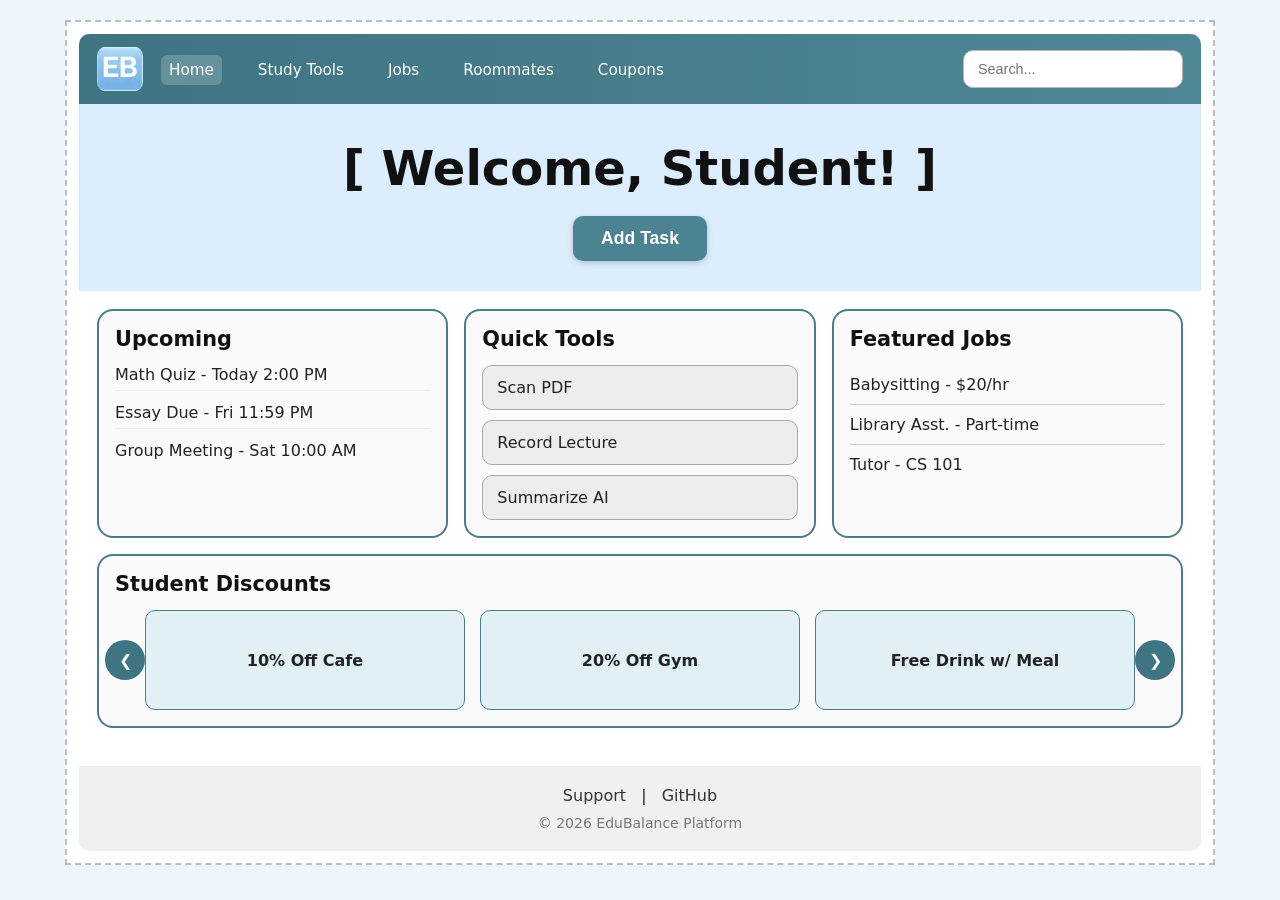
<file: index.html>
<!DOCTYPE html>
<html lang="en">
	<head>
		<meta charset="UTF-8">
		<meta name="viewport" content="width=device-width, initial-scale=1.0">
		<title>Student Dashboard</title>
		<link rel="stylesheet" href="css/styles.css">
	</head>
	<body>

		<div class="page-wrapper">

			<!-- HEADER -->
			<header>
				<div class="logo-container">
					<img src="images/logo.png" alt="EB Logo" class="logo">
				</div>

				<nav aria-label="Main Navigation">
					<ul>
						<li><a href="#" class="active" aria-current="page">Home</a></li>
						<li><a href="#">Study Tools</a></li>
						<li><a href="#">Jobs</a></li>
						<li><a href="#">Roommates</a></li>
						<li><a href="#">Coupons</a></li>
					</ul>
				</nav>

				<label for="search" class="visually-hidden">Search dashboard</label>
				<input
				type="search"
				id="search"
				placeholder="Search..."
				aria-label="Search dashboard content"
				>
			</header>

				<!-- WELCOME BANNER -->
				<section class="hero" aria-labelledby="hero-title">
					<h1 id="hero-title">[ Welcome, Student! ]</h1>
					<button class="add-task-btn" onclick="toggleTaskSection()">Add Task</button>
				</section>

				<!-- ADD TASK SECTION (hidden by default) -->
				<div class="task-section" id="taskSection" style="display:none;">
					<h2>Add a New Task</h2>
					<div class="task-input-area">
						<input type="text" id="taskInput" placeholder="Enter task name...">
						<input type="datetime-local" id="taskDate">
						<button class="add-task-btn" onclick="addTask()">Add</button>
					</div>
					<ul class="task-list" id="taskList"></ul>
				</div>

				<!-- MAIN GRID -->
				<main class="dashboard-grid">

					<section class="upcoming" aria-labelledby="upcoming-title">
						<h2 id="upcoming-title">Upcoming</h2>
						<ul>
							<li>Math Quiz - Today 2:00 PM</li>
							<li>Essay Due - Fri 11:59 PM</li>
							<li>Group Meeting - Sat 10:00 AM</li>
						</ul>
					</section>

					<section class="tools" aria-labelledby="tools-title">
						<h2 id="tools-title">Quick Tools</h2>
						<div class="tool-cards">
							<div class="card">Scan PDF</div>
							<div class="card">Record Lecture</div>
							<div class="card">Summarize AI</div>
						</div>
					</section>

					<section class="jobs" aria-labelledby="jobs-title">
						<h2 id="jobs-title">Featured Jobs</h2>
						<article class="card">Babysitting - $20/hr</article>
						<article class="card">Library Asst. - Part-time</article>
						<article class="card">Tutor - CS 101</article>
					</section>

					<section class="discounts" aria-labelledby="discounts-title">
						<h2 id="discounts-title">Student Discounts</h2>

						<div class="discount-wrapper">
							<button class="arrow left" id="leftBtn" aria-label="Previous discounts">&#10094;</button>

							<div class="discount-viewport">
								<div class="discount-track" id="track">
									<div class="discount-card">10% Off Cafe</div>
									<div class="discount-card">20% Off Gym</div>
									<div class="discount-card">Free Drink w/ Meal</div>
									<div class="discount-card">15% Off Books</div>
									<div class="discount-card">Buy 1 Get 1 Pizza</div>
									<div class="discount-card">Movie Discount</div>
									<div class="discount-card">50% Off Cafe</div>
									<div class="discount-card">30% Off Gym</div>
									<div class="discount-card">Free Drink w/ Meal</div>
									<div class="discount-card">35% Off Books</div>
									<div class="discount-card">Buy 1 Get 1 Pizza</div>
									<div class="discount-card">Movie Discount</div>
									<div class="discount-card">15% Off Cafe</div>
									<div class="discount-card">35% Off Gym</div>
									<div class="discount-card">Free Drink w/ Meal</div>
									<div class="discount-card">65% Off Books</div>
									<div class="discount-card">Buy 1 Get 1 Pizza</div>
									<div class="discount-card">Movie Discount</div>
								</div>
							</div>

							<button class="arrow right" id="rightBtn" aria-label="Next discounts">&#10095;</button>
						</div>
					</section>

				</main>

				<!-- Footer -->
				<footer class="footer">
					<div class="footer-links">
						<a href="support/support.html">Support</a> |
						<a href="https://github.com/Elreezy-max/group4-project-website">GitHub</a>
					</div>
					<p class="footer-text">&copy; 2026 EduBalance Platform</p>
				</footer>
		</div>
	<script src="js/script.js"></script>
	</body>
	</html>
</file>
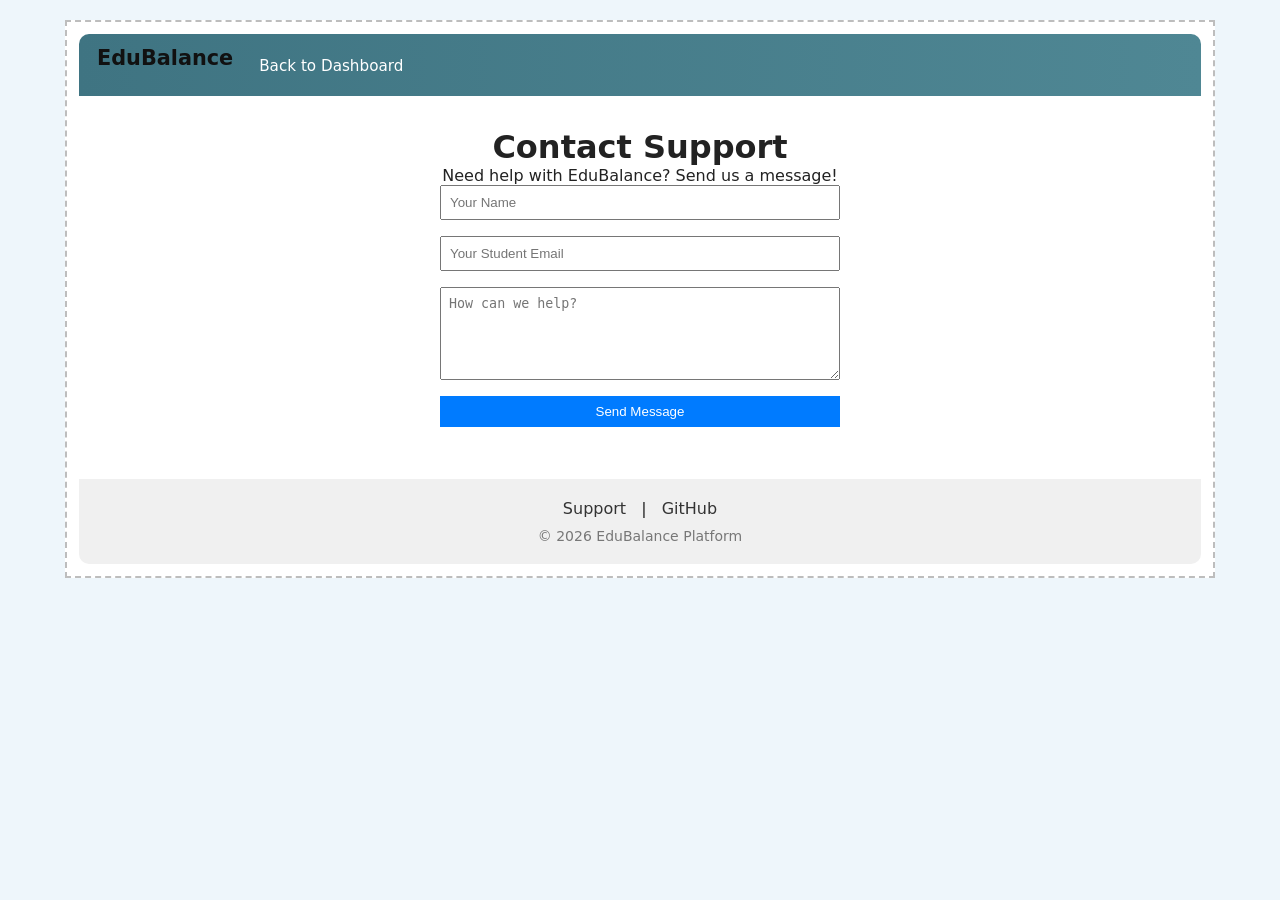
<file: support.html>
<!DOCTYPE html>
<html lang="en">
<head>
    <meta charset="UTF-8">
    <meta name="viewport" content="width=device-width, initial-scale=1.0">
    <title>EduBalance - Support</title>
    <link rel="stylesheet" href="styles.css">
</head>
<body>
    <div class="page-wrapper">
        <header>
            <div class="logo-container">
                <h2>EduBalance</h2>
            </div>
            <nav aria-label="Main Navigation">
                <ul>
                    <li><a href="index.html">Back to Dashboard</a></li>
                </ul>
            </nav>
        </header>
        <main class="support-container" style="padding: 2rem; text-align: center;">
            <h1>Contact Support</h1>
            <p>Need help with EduBalance? Send us a message!</p>
            <form style="max-width: 400px; margin: 0 auto; display: flex; flex-direction: column; gap: 1rem;">
                <input type="text" placeholder="Your Name" required style="padding: 0.5rem;">
                <input type="email" placeholder="Your Student Email" required style="padding: 0.5rem;">
                <textarea placeholder="How can we help?" rows="5" required style="padding: 0.5rem;"></textarea>
                <button type="submit" style="padding: 0.5rem; background: #007bff; color: white; border: none; cursor: pointer;">Send Message</button>
            </form>
        </main>
        <!-- Footer -->
        <footer class="footer">
            <div class="footer-links">
                <a href="support.html">Support</a> |
                <a href="https://github.com/Elreezy-max/group4-project-website">GitHub</a>
            </div>
            <p class="footer-text">&copy; 2026 EduBalance Platform</p>
        </footer>
    </div>
</body>
</html>
</file>
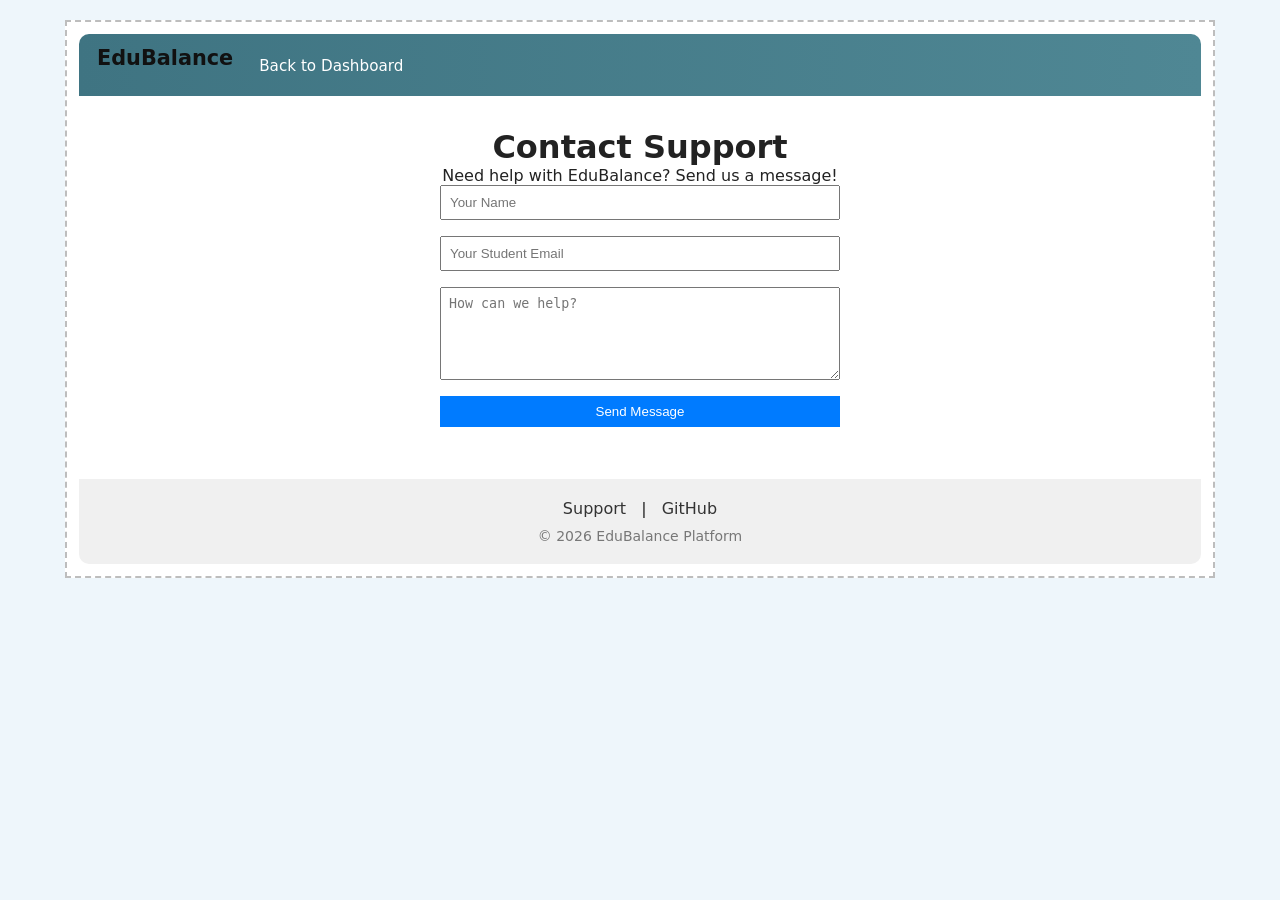
<file: support/support.html>
<!DOCTYPE html>
<html lang="en">
<head>
    <meta charset="UTF-8">
    <meta name="viewport" content="width=device-width, initial-scale=1.0">
    <title>EduBalance - Support</title>
    <link rel="stylesheet" href="../css/styles.css">
</head>
<body>
    <div class="page-wrapper">
        <header>
            <div class="logo-container">
                <h2>EduBalance</h2>
            </div>
            <nav aria-label="Main Navigation">
                <ul>
                    <li><a href="../index.html">Back to Dashboard</a></li>
                </ul>
            </nav>
        </header>
        <main class="support-container" style="padding: 2rem; text-align: center;">
            <h1>Contact Support</h1>
            <p>Need help with EduBalance? Send us a message!</p>
            <form style="max-width: 400px; margin: 0 auto; display: flex; flex-direction: column; gap: 1rem;">
                <input type="text" placeholder="Your Name" required style="padding: 0.5rem;">
                <input type="email" placeholder="Your Student Email" required style="padding: 0.5rem;">
                <textarea placeholder="How can we help?" rows="5" required style="padding: 0.5rem;"></textarea>
                <button type="submit" style="padding: 0.5rem; background: #007bff; color: white; border: none; cursor: pointer;">Send Message</button>
            </form>
        </main>
        <!-- Footer -->
        <footer class="footer">
            <div class="footer-links">
                <a href="support.html">Support</a> |
                <a href="https://github.com/Elreezy-max/group4-project-website">GitHub</a>
            </div>
            <p class="footer-text">&copy; 2026 EduBalance Platform</p>
        </footer>
    </div>
</body>
</html>
</file>
<file: css/styles.css>
/* =========================================
   RESET
   ========================================= */
* {
    margin: 0;
    padding: 0;
    box-sizing: border-box;
}

/* =========================================
   BODY
   ========================================= */
body {
    font-family: system-ui, -apple-system, BlinkMacSystemFont, "Segoe UI", Roboto, sans-serif;
    background-color: #eef6fb;
    color: #222;
    padding: 20px;
}

/* =========================================
   PAGE WRAPPER
   ========================================= */
.page-wrapper {
    max-width: 1150px;
    margin: 0 auto;
    background-color: #ffffff;
    border: 2px dashed #bdbdbd;
    padding: 12px;
}

/* =========================================
   HEADER
   ========================================= */
header {
    background: linear-gradient(to right, #3f7482, #4f8794);
    padding: 12px 18px;
    display: grid;
    grid-template-columns: auto 1fr 220px;
    align-items: center;
    gap: 18px;
    border-radius: 10px 10px 0 0;
}

.logo-container {
    display: flex;
    align-items: center;
}

.logo {
    width: 46px;
    height: 46px;
    object-fit: contain;
    border-radius: 10px;
}

/* =========================================
   NAV
   ========================================= */
nav ul {
    display: flex;
    align-items: center;
    list-style: none;
    gap: 28px;
    flex-wrap: wrap;
}

nav a {
    text-decoration: none;
    color: #ffffff;
    font-size: 0.95rem;
    padding: 6px 8px;
    border-radius: 6px;
    transition: background-color 0.2s ease;
}

nav a.active {
    background-color: rgba(255, 255, 255, 0.2);
}

nav a:hover {
    background-color: rgba(255, 255, 255, 0.16);
}

/* =========================================
   SEARCH
   ========================================= */
input[type="search"] {
    width: 100%;
    padding: 10px 14px;
    border: 1px solid #b7b7b7;
    border-radius: 10px;
    background-color: #ffffff;
    font-size: 0.9rem;
}

input[type="search"]:focus {
    outline: 2px solid #3f7482;
    outline-offset: 2px;
}

/* =========================================
   ACCESSIBILITY
   ========================================= */
.visually-hidden {
    position: absolute;
    width: 1px;
    height: 1px;
    overflow: hidden;
    clip: rect(0, 0, 0, 0);
    white-space: nowrap;
}

/* =========================================
   HERO
   ========================================= */
.hero {
    background-color: #dceefd;
    text-align: center;
    padding: 36px 20px 30px;
    border-left: 1px solid #d7e6f0;
    border-right: 1px solid #d7e6f0;
}

.hero h1 {
    font-size: 3rem;
    font-weight: 800;
    color: #111;
    margin-bottom: 20px;
}

/* =========================================
   BUTTON
   ========================================= */
.add-task-btn {
    background-color: #4c8390;
    color: #ffffff;
    border: none;
    border-radius: 10px;
    padding: 12px 28px;
    font-size: 1.1rem;
    font-weight: 700;
    box-shadow: 0 2px 6px rgba(0, 0, 0, 0.2);
    cursor: pointer;
    transition: transform 0.2s ease, box-shadow 0.2s ease;
}

.add-task-btn:hover {
    transform: translateY(-2px);
    box-shadow: 0 6px 12px rgba(0, 0, 0, 0.15);
}

/* =========================================
   TASK SECTION
   ========================================= */
.task-section {
    background: #fff;
    border: 1px solid #cdd4da;
    border-left: 1px solid #d7e6f0;
    border-right: 1px solid #d7e6f0;
    padding: 20px 24px;
}

.task-section h2 {
    font-size: 1.2rem;
    font-weight: 700;
    margin-bottom: 14px;
    color: #111;
}

.task-input-area {
    display: flex;
    gap: 10px;
    margin-bottom: 16px;
    flex-wrap: wrap;
}

.task-input-area input[type="text"],
.task-input-area input[type="datetime-local"] {
    padding: 9px 12px;
    border: 1px solid #cdd4da;
    border-radius: 6px;
    font-size: 13px;
    font-family: inherit;
    outline: none;
}

.task-input-area input[type="text"] {
    flex: 1;
}

.task-input-area input[type="text"]:focus,
.task-input-area input[type="datetime-local"]:focus {
    border-color: #2e7d7a;
}

.task-list {
    list-style: none;
    display: flex;
    flex-direction: column;
    gap: 10px;
}

.task-item {
    display: flex;
    align-items: center;
    gap: 8px;
    font-size: 13px;
    padding: 6px 0;
    border-bottom: 1px solid #eee;
}

.task-item:last-child {
    border-bottom: none;
}

.task-item input[type="checkbox"] {
    width: 14px;
    height: 14px;
    accent-color: #2e7d7a;
    cursor: pointer;
}

.task-item label {
    cursor: pointer;
}

.task-item.done label {
    text-decoration: line-through;
    color: #999;
}

/* =========================================
   MAIN GRID
   ========================================= */
.dashboard-grid {
    display: grid;
    grid-template-columns: 1fr 1fr 1fr;
    grid-template-areas:
        "upcoming tools jobs"
        "discounts discounts discounts";
    gap: 16px;
    padding: 18px;
    background-color: #ffffff;
}

/* =========================================
   PANELS
   ========================================= */
.upcoming,
.tools,
.jobs,
.discounts {
    background-color: #fbfbfb;
    border: 2px solid #4b7d87;
    border-radius: 16px;
    padding: 16px;
}

.upcoming { grid-area: upcoming; }
.tools { grid-area: tools; }
.jobs { grid-area: jobs; }
.discounts { grid-area: discounts; }

h2 {
    font-size: 1.3rem;
    margin-bottom: 14px;
    color: #111;
}

/* =========================================
   UPCOMING
   ========================================= */
.upcoming ul {
    list-style: none;
    display: grid;
    gap: 12px;
}

.upcoming li {
    font-size: 1rem;
    padding-bottom: 6px;
    border-bottom: 1px solid #eee;
}

.upcoming li:last-child {
    border-bottom: none;
}

/* =========================================
   TOOL CARDS
   ========================================= */
.tool-cards {
    display: grid;
    gap: 10px;
}

.tools .card {
    background-color: #ededed;
    border: 1px solid #a9a9a9;
    border-radius: 10px;
    padding: 12px 14px;
    cursor: pointer;
    transition: transform 0.2s ease, border-color 0.2s ease, box-shadow 0.2s ease;
}

.tools .card:hover {
    transform: translateY(-3px);
    border-color: #3f7482;
    box-shadow: 0 4px 8px rgba(0, 0, 0, 0.08);
}

/* =========================================
   JOB CARDS
   ========================================= */
.jobs .card {
    background: transparent;
    border: none;
    border-bottom: 1px solid #cfcfcf;
    border-radius: 0;
    padding: 10px 0;
    margin: 0;
    display: block;
}

.jobs .card:last-child {
    border-bottom: none;
}

/* =========================================
   STUDENT DISCOUNTS
   ========================================= */
.discounts {
    width: 100%;
    overflow: hidden;
}

.discount-wrapper {
    position: relative;
    display: flex;
    align-items: center;
    padding: 0 30px;
}

.discount-viewport {
    overflow: hidden;
    width: 100%;
}

.discount-track {
    display: flex;
    gap: 15px;
    transition: transform 0.3s ease;
}

.discount-card {
    flex: 0 0 calc((100% - 30px) / 3);
    height: 100px;
    background: #e0f0f5;
    border: 1px solid #4b7d87;
    border-radius: 10px;
    display: flex;
    align-items: center;
    justify-content: center;
    font-weight: bold;
    text-align: center;
    padding: 10px;
    box-sizing: border-box;
    cursor: pointer;
    transition: transform 0.2s ease, box-shadow 0.2s ease;
}

.discount-card:hover {
    transform: translateY(-3px);
    box-shadow: 0 4px 8px rgba(0, 0, 0, 0.1);
}

/* =========================================
   ARROWS
   ========================================= */
.arrow {
    position: absolute;
    top: 50%;
    transform: translateY(-50%);
    background: #3f7482;
    color: white;
    border: none;
    width: 40px;
    height: 40px;
    border-radius: 50%;
    cursor: pointer;
    z-index: 2;
    font-size: 1rem;
    transition: background 0.2s ease;
}

.arrow:hover {
    background: #2f5f6b;
}

.arrow.left {
    left: -10px;
}

.arrow.right {
    right: -10px;
}

/* =========================================
   FOOTER
   ========================================= */
.footer {
    margin-top: 20px;
    padding: 20px;
    text-align: center;
    background: #f0f0f0;
    border-radius: 0 0 10px 10px;
}

.footer-links {
    margin-bottom: 10px;
}

.footer-links a {
    margin: 0 10px;
    text-decoration: none;
    color: #333;
}

.footer-links a:hover {
    text-decoration: underline;
}

.footer-text {
    font-size: 14px;
    color: #777;
}

/* =========================================
   RESPONSIVE — TABLET
   ========================================= */
@media (max-width: 900px) {
    header {
        grid-template-columns: 1fr;
        gap: 12px;
        text-align: center;
    }

    nav ul {
        justify-content: center;
        gap: 14px;
    }

    .hero h1 {
        font-size: 2.2rem;
    }

    .dashboard-grid {
        grid-template-columns: 1fr;
        grid-template-areas:
            "upcoming"
            "tools"
            "jobs"
            "discounts";
    }

    .discount-card {
        flex: 0 0 calc((100% - 15px) / 2);
    }
}

/* =========================================
   RESPONSIVE — MOBILE
   ========================================= */
@media (max-width: 600px) {
    body {
        padding: 10px;
    }

    .hero h1 {
        font-size: 1.8rem;
    }

    nav ul {
        flex-direction: column;
        gap: 8px;
    }

    .task-input-area {
        flex-direction: column;
    }

    .task-input-area input,
    .task-input-area button {
        width: 100%;
    }

    .discount-card {
        flex: 0 0 100%;
    }
}
</file>
<file: styles.css>
/* =========================================
   RESET
   ========================================= */
* {
    margin: 0;
    padding: 0;
    box-sizing: border-box;
}

/* =========================================
   BODY
   ========================================= */
body {
    font-family: system-ui, -apple-system, BlinkMacSystemFont, "Segoe UI", Roboto, sans-serif;
    background-color: #eef6fb;
    color: #222;
    padding: 20px;
}

/* =========================================
   PAGE WRAPPER
   ========================================= */
.page-wrapper {
    max-width: 1150px;
    margin: 0 auto;
    background-color: #ffffff;
    border: 2px dashed #bdbdbd;
    padding: 12px;
}

/* =========================================
   HEADER
   ========================================= */
header {
    background: linear-gradient(to right, #3f7482, #4f8794);
    padding: 12px 18px;
    display: grid;
    grid-template-columns: auto 1fr 220px;
    align-items: center;
    gap: 18px;
    border-radius: 10px 10px 0 0;
}

.logo-container {
    display: flex;
    align-items: center;
}

.logo {
    width: 46px;
    height: 46px;
    object-fit: contain;
    border-radius: 10px;
}

/* =========================================
   NAV
   ========================================= */
nav ul {
    display: flex;
    align-items: center;
    list-style: none;
    gap: 28px;
    flex-wrap: wrap;
}

nav a {
    text-decoration: none;
    color: #ffffff;
    font-size: 0.95rem;
    padding: 6px 8px;
    border-radius: 6px;
    transition: background-color 0.2s ease;
}

nav a.active {
    background-color: rgba(255, 255, 255, 0.2);
}

nav a:hover {
    background-color: rgba(255, 255, 255, 0.16);
}

/* =========================================
   SEARCH
   ========================================= */
input[type="search"] {
    width: 100%;
    padding: 10px 14px;
    border: 1px solid #b7b7b7;
    border-radius: 10px;
    background-color: #ffffff;
    font-size: 0.9rem;
}

input[type="search"]:focus {
    outline: 2px solid #3f7482;
    outline-offset: 2px;
}

/* =========================================
   ACCESSIBILITY
   ========================================= */
.visually-hidden {
    position: absolute;
    width: 1px;
    height: 1px;
    overflow: hidden;
    clip: rect(0, 0, 0, 0);
    white-space: nowrap;
}

/* =========================================
   HERO
   ========================================= */
.hero {
    background-color: #dceefd;
    text-align: center;
    padding: 36px 20px 30px;
    border-left: 1px solid #d7e6f0;
    border-right: 1px solid #d7e6f0;
}

.hero h1 {
    font-size: 3rem;
    font-weight: 800;
    color: #111;
    margin-bottom: 20px;
}

/* =========================================
   BUTTON
   ========================================= */
.add-task-btn {
    background-color: #4c8390;
    color: #ffffff;
    border: none;
    border-radius: 10px;
    padding: 12px 28px;
    font-size: 1.1rem;
    font-weight: 700;
    box-shadow: 0 2px 6px rgba(0, 0, 0, 0.2);
    cursor: pointer;
    transition: transform 0.2s ease, box-shadow 0.2s ease;
}

.add-task-btn:hover {
    transform: translateY(-2px);
    box-shadow: 0 6px 12px rgba(0, 0, 0, 0.15);
}

/* =========================================
   TASK SECTION
   ========================================= */
.task-section {
    background: #fff;
    border: 1px solid #cdd4da;
    border-left: 1px solid #d7e6f0;
    border-right: 1px solid #d7e6f0;
    padding: 20px 24px;
}

.task-section h2 {
    font-size: 1.2rem;
    font-weight: 700;
    margin-bottom: 14px;
    color: #111;
}

.task-input-area {
    display: flex;
    gap: 10px;
    margin-bottom: 16px;
    flex-wrap: wrap;
}

.task-input-area input[type="text"],
.task-input-area input[type="datetime-local"] {
    padding: 9px 12px;
    border: 1px solid #cdd4da;
    border-radius: 6px;
    font-size: 13px;
    font-family: inherit;
    outline: none;
}

.task-input-area input[type="text"] {
    flex: 1;
}

.task-input-area input[type="text"]:focus,
.task-input-area input[type="datetime-local"]:focus {
    border-color: #2e7d7a;
}

.task-list {
    list-style: none;
    display: flex;
    flex-direction: column;
    gap: 10px;
}

.task-item {
    display: flex;
    align-items: center;
    gap: 8px;
    font-size: 13px;
    padding: 6px 0;
    border-bottom: 1px solid #eee;
}

.task-item:last-child {
    border-bottom: none;
}

.task-item input[type="checkbox"] {
    width: 14px;
    height: 14px;
    accent-color: #2e7d7a;
    cursor: pointer;
}

.task-item label {
    cursor: pointer;
}

.task-item.done label {
    text-decoration: line-through;
    color: #999;
}

/* =========================================
   MAIN GRID
   ========================================= */
.dashboard-grid {
    display: grid;
    grid-template-columns: 1fr 1fr 1fr;
    grid-template-areas:
        "upcoming tools jobs"
        "discounts discounts discounts";
    gap: 16px;
    padding: 18px;
    background-color: #ffffff;
}

/* =========================================
   PANELS
   ========================================= */
.upcoming,
.tools,
.jobs,
.discounts {
    background-color: #fbfbfb;
    border: 2px solid #4b7d87;
    border-radius: 16px;
    padding: 16px;
}

.upcoming { grid-area: upcoming; }
.tools { grid-area: tools; }
.jobs { grid-area: jobs; }
.discounts { grid-area: discounts; }

h2 {
    font-size: 1.3rem;
    margin-bottom: 14px;
    color: #111;
}

/* =========================================
   UPCOMING
   ========================================= */
.upcoming ul {
    list-style: none;
    display: grid;
    gap: 12px;
}

.upcoming li {
    font-size: 1rem;
    padding-bottom: 6px;
    border-bottom: 1px solid #eee;
}

.upcoming li:last-child {
    border-bottom: none;
}

/* =========================================
   TOOL CARDS
   ========================================= */
.tool-cards {
    display: grid;
    gap: 10px;
}

.tools .card {
    background-color: #ededed;
    border: 1px solid #a9a9a9;
    border-radius: 10px;
    padding: 12px 14px;
    cursor: pointer;
    transition: transform 0.2s ease, border-color 0.2s ease, box-shadow 0.2s ease;
}

.tools .card:hover {
    transform: translateY(-3px);
    border-color: #3f7482;
    box-shadow: 0 4px 8px rgba(0, 0, 0, 0.08);
}

/* =========================================
   JOB CARDS
   ========================================= */
.jobs .card {
    background: transparent;
    border: none;
    border-bottom: 1px solid #cfcfcf;
    border-radius: 0;
    padding: 10px 0;
    margin: 0;
    display: block;
}

.jobs .card:last-child {
    border-bottom: none;
}

/* =========================================
   STUDENT DISCOUNTS
   ========================================= */
.discounts {
    width: 100%;
    overflow: hidden;
}

.discount-wrapper {
    position: relative;
    display: flex;
    align-items: center;
    padding: 0 30px;
}

.discount-viewport {
    overflow: hidden;
    width: 100%;
}

.discount-track {
    display: flex;
    gap: 15px;
    transition: transform 0.3s ease;
}

.discount-card {
    flex: 0 0 calc((100% - 30px) / 3);
    height: 100px;
    background: #e0f0f5;
    border: 1px solid #4b7d87;
    border-radius: 10px;
    display: flex;
    align-items: center;
    justify-content: center;
    font-weight: bold;
    text-align: center;
    padding: 10px;
    box-sizing: border-box;
    cursor: pointer;
    transition: transform 0.2s ease, box-shadow 0.2s ease;
}

.discount-card:hover {
    transform: translateY(-3px);
    box-shadow: 0 4px 8px rgba(0, 0, 0, 0.1);
}

/* =========================================
   ARROWS
   ========================================= */
.arrow {
    position: absolute;
    top: 50%;
    transform: translateY(-50%);
    background: #3f7482;
    color: white;
    border: none;
    width: 40px;
    height: 40px;
    border-radius: 50%;
    cursor: pointer;
    z-index: 2;
    font-size: 1rem;
    transition: background 0.2s ease;
}

.arrow:hover {
    background: #2f5f6b;
}

.arrow.left {
    left: -10px;
}

.arrow.right {
    right: -10px;
}

/* =========================================
   FOOTER
   ========================================= */
.footer {
    margin-top: 20px;
    padding: 20px;
    text-align: center;
    background: #f0f0f0;
    border-radius: 0 0 10px 10px;
}

.footer-links {
    margin-bottom: 10px;
}

.footer-links a {
    margin: 0 10px;
    text-decoration: none;
    color: #333;
}

.footer-links a:hover {
    text-decoration: underline;
}

.footer-text {
    font-size: 14px;
    color: #777;
}

/* =========================================
   RESPONSIVE — TABLET
   ========================================= */
@media (max-width: 900px) {
    header {
        grid-template-columns: 1fr;
        gap: 12px;
        text-align: center;
    }

    nav ul {
        justify-content: center;
        gap: 14px;
    }

    .hero h1 {
        font-size: 2.2rem;
    }

    .dashboard-grid {
        grid-template-columns: 1fr;
        grid-template-areas:
            "upcoming"
            "tools"
            "jobs"
            "discounts";
    }

    .discount-card {
        flex: 0 0 calc((100% - 15px) / 2);
    }
}

/* =========================================
   RESPONSIVE — MOBILE
   ========================================= */
@media (max-width: 600px) {
    body {
        padding: 10px;
    }

    .hero h1 {
        font-size: 1.8rem;
    }

    nav ul {
        flex-direction: column;
        gap: 8px;
    }

    .task-input-area {
        flex-direction: column;
    }

    .task-input-area input,
    .task-input-area button {
        width: 100%;
    }

    .discount-card {
        flex: 0 0 100%;
    }
}
</file>
